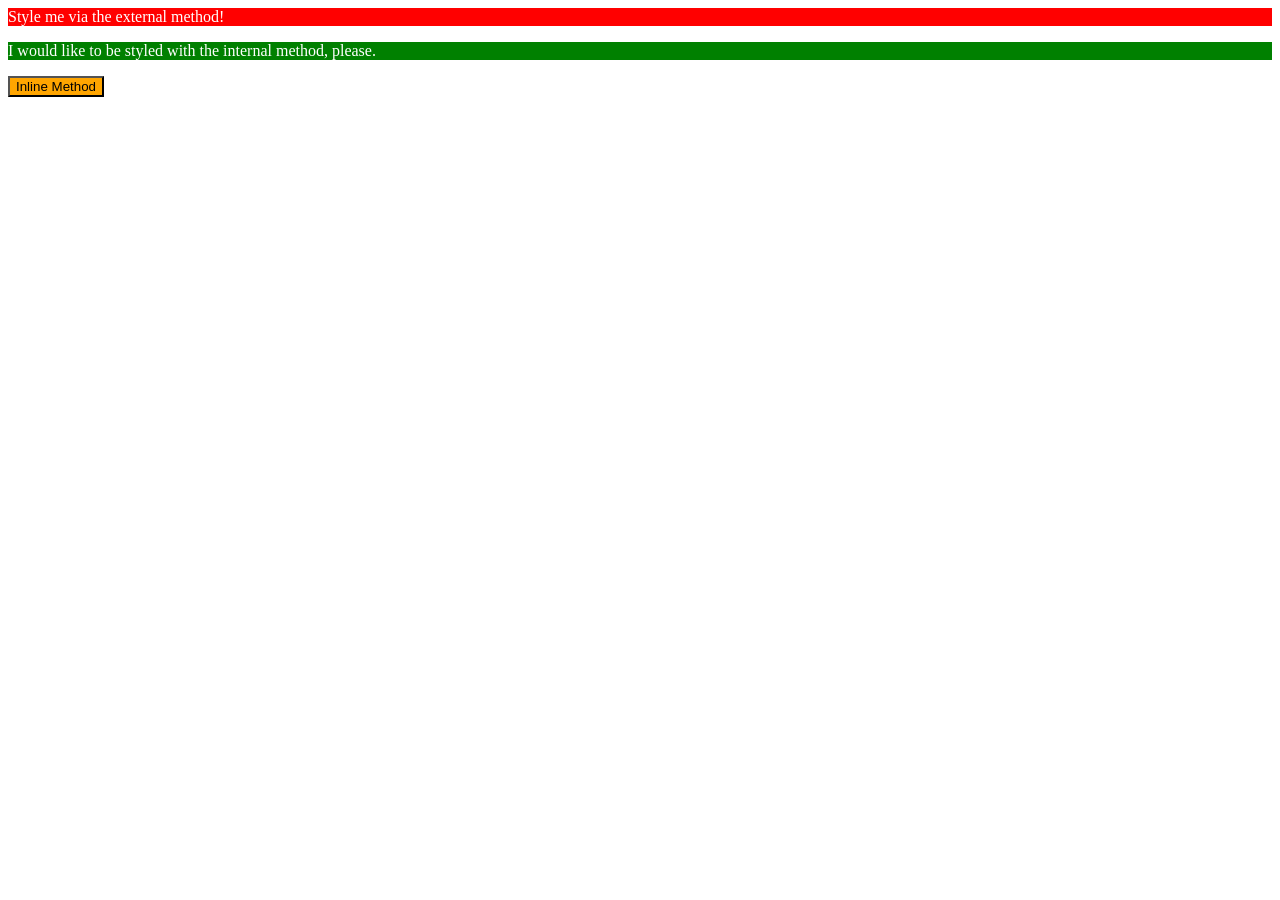
<file: foundations/intro-to-css/01-css-methods/index.html>
<!DOCTYPE html>
<html lang="en">
  <head>
    <style>
      p {
        color: white;
        background-color: green;
      }
    </style>
    <link rel="stylesheet" href="styles.css"> 
    <meta charset="UTF-8">
    <meta http-equiv="X-UA-Compatible" content="IE=edge">
    <meta name="viewport" content="width=device-width, initial-scale=1.0">
    <title>Methods for Adding CSS</title>
  </head>
  <body>
    <div>Style me via the external method!</div>
    <p>I would like to be styled with the internal method, please.</p>
    <button style="color: black; background-color: orange;">Inline Method</button>
  </body>
</html>
</file>
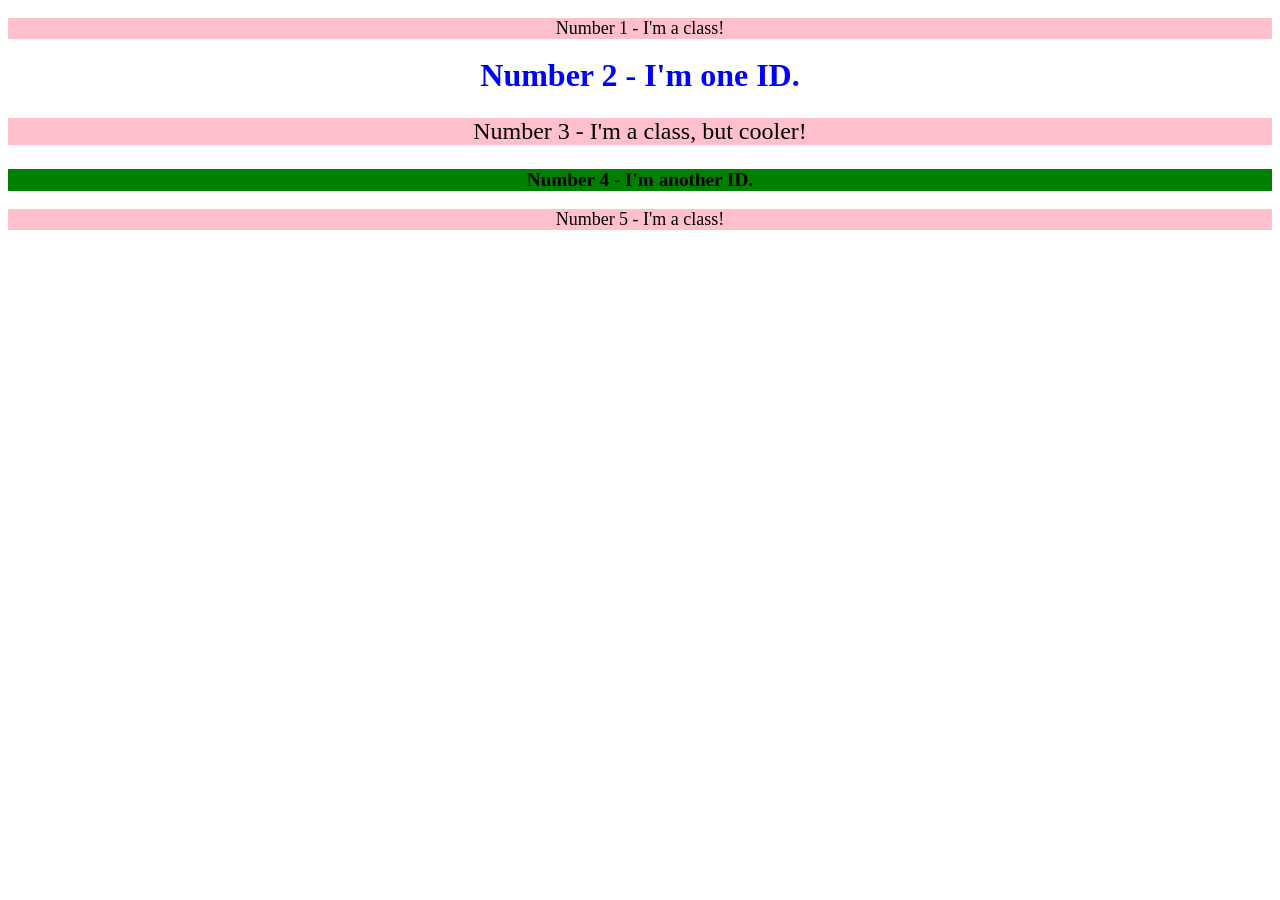
<file: foundations/intro-to-css/02-class-id-selectors/index.html>
<!DOCTYPE html>
<html lang="en">

<head>
  <meta charset="UTF-8">
  <meta http-equiv="X-UA-Compatible" content="IE=edge">
  <meta name="viewport" content="width=device-width, initial-scale=1.0">
  <title>Class and ID Selectors</title>
  <link rel="stylesheet" href="style.css">
</head>

<body>
  <p class="paragraph similar">Number 1 - I'm a class!</p>
  <div id="div1">Number 2 - I'm one ID.</div>
  <p class="paragraph unique">Number 3 - I'm a class, but cooler!</p>
  <div id="div2">Number 4 - I'm another ID.</div>
  <p class="paragraph similar">Number 5 - I'm a class!</p>
</body>

</html>
</file>
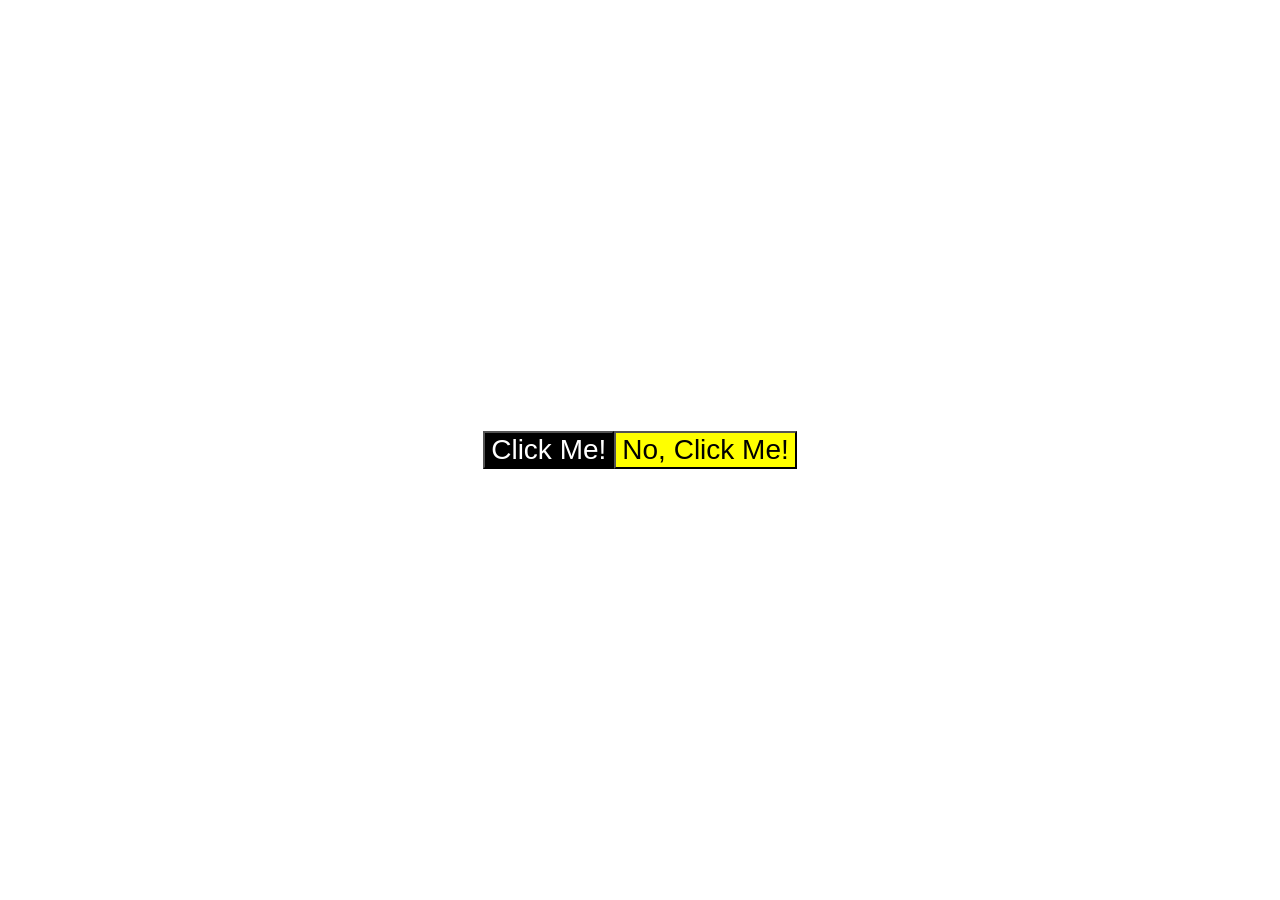
<file: foundations/intro-to-css/03-grouping-selectors/index.html>
<!DOCTYPE html>
<html lang="en">

<head>
  <meta charset="UTF-8">
  <meta http-equiv="X-UA-Compatible" content="IE=edge">
  <meta name="viewport" content="width=device-width, initial-scale=1.0">
  <title>Grouping Selectors</title>
  <link rel="stylesheet" href="style.css">
</head>

<body>
  <button class="button one">Click Me!</button>
  <button class="button two">No, Click Me!</button>
</body>

</html>
</file>
<file: foundations/intro-to-css/01-css-methods/styles.css>
div {
  color: white;
  background-color: red;
}
</file>
<file: foundations/intro-to-css/02-class-id-selectors/style.css>
/* Add CSS Styling */
* {
  text-align: center;
}

.paragraph.similar {
  color: black;
  background-color: pink;
  font-size: large;
}

#div1 {
  color: blue;
  background-color: white;
  font-weight: bold;
  font-size: xx-large;
}

.paragraph.unique {
  color: black;
  background-color: pink;
  font-size: x-large;
  font-weight: 500;
}

#div2 {
  color: black;
  background-color: green;
  font-weight: bold;
  font-size: larger;
}
</file>
<file: foundations/intro-to-css/03-grouping-selectors/style.css>
/* Add CSS Styling */
.button.one {
  color: white;
  background-color: black;
  font-size: 28px;
}

.button.two {
  color: black;
  background-color: yellow;
  font-size: 28px;
}

.container {
  color: black;
  background-color: black;
  display: flex;
  gap: 16px;
}

body {
  margin: 0;
  min-height: 100vh;
  display: flex;
  justify-content: center;
  /* centers the group horizontally */
  align-items: center;
  /* centers the group vertically */
}
</file>
